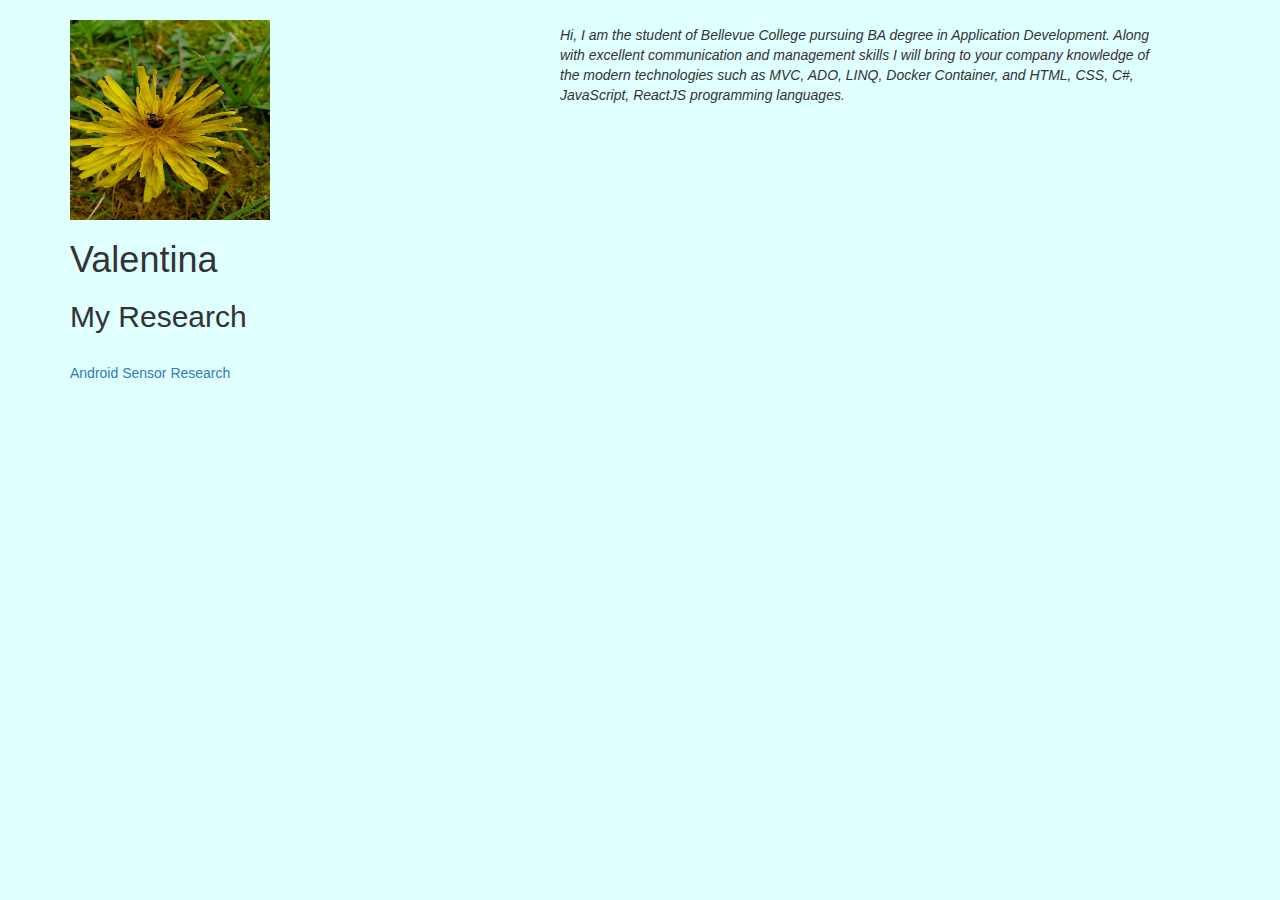
<file: index.html>
<!DOCTYPE html>
<html lang="en">
    <head>
    <meta charset="UTF-8">
    <title class = "sansserif">Valentina</title>
    <meta name="viewport" content="width=device-width, initial-scale=1">
    <link rel="stylesheet" href="https://maxcdn.bootstrapcdn.com/bootstrap/3.4.1/css/bootstrap.min.css">
    <script src="https://ajax.googleapis.com/ajax/libs/jquery/3.4.1/jquery.min.js"></script>
    <script src="https://maxcdn.bootstrapcdn.com/bootstrap/3.4.1/js/bootstrap.min.js"></script>
        
        
        <link rel="stylesheet" href="css/style.css">
    </head>    
    
    <body>
    <div class="container">
        <div class="row">
            <div class="col-sm-4">
                <br>
                <img src="images/img.jpg" alt="Beautiful nature" style="width:200px;height:200px;"> 
                <h1>Valentina</h1>
                <h2>My Research</h2><br>
                <a href="html/resources.html">Android Sensor Research</a>
            </div>
            <div class="col-sm-8">
                <p class = "sansserif">Hi, I am the student of Bellevue College pursuing BA degree in Application Development. Along with excellent communication and management skills I will bring to your company knowledge of the modern technologies such as MVC, ADO, LINQ, Docker Container, and HTML, CSS, C#, JavaScript, ReactJS programming languages.</p>
            </div>
        </div>
    </div>
    </body>



</html>
</file>
<file: css/style.css>
@charset "UTF-8";
/* CSS Document */

.sansserif {
    font-family: Verdana, Arial, Helvetica, sans-serif;
    font-style: italic;
}

body {
   background-color: lightcyan;   
}

p {
    margin: 25px 50px 75px 100px;
}
/*
h1 {
    margin: 25px 50px 75px 100px;
}
*/
img {
    position: static;
    border-style: double;
}


/*img {
    margin: 25px 50px 75px 100px;
}*/
</file>
